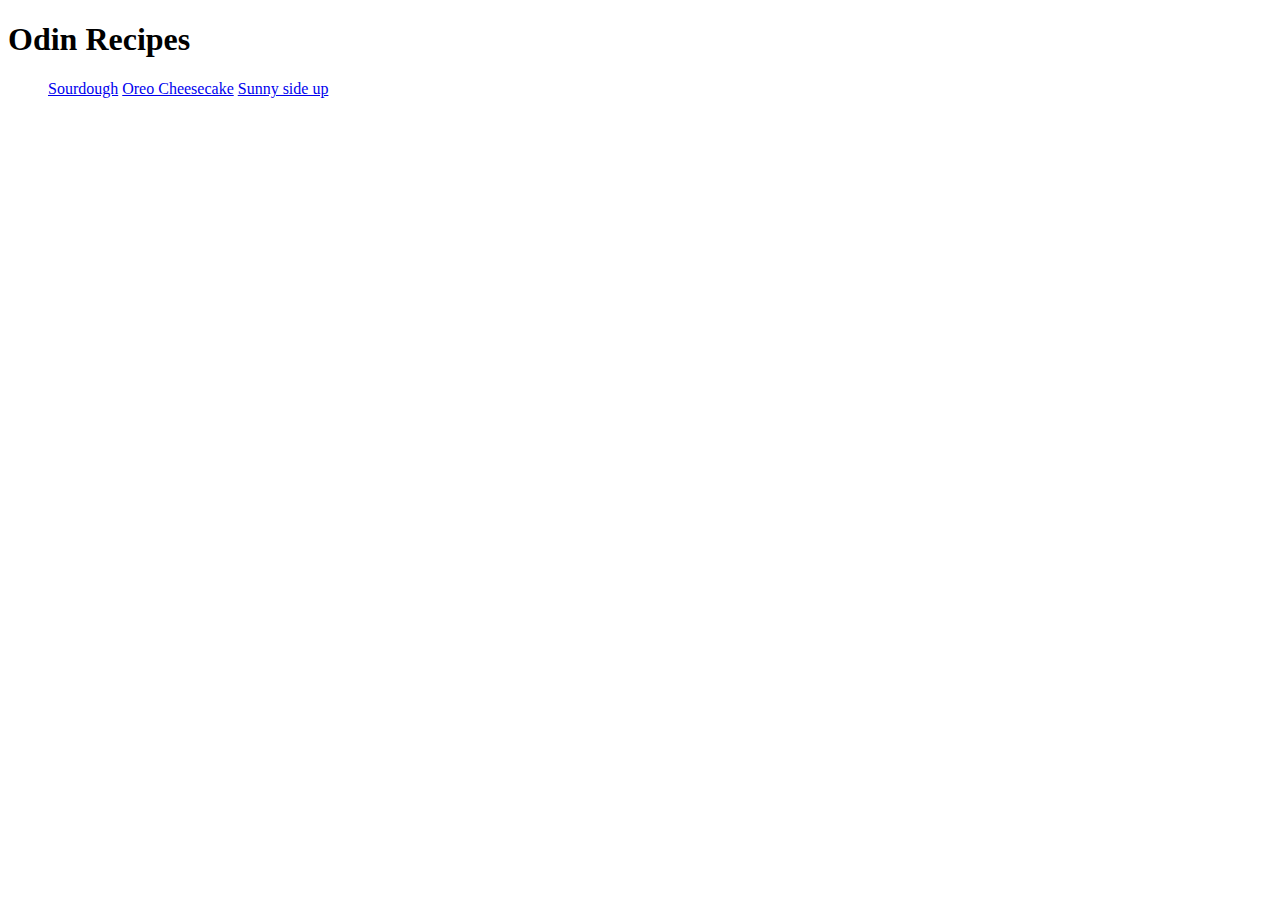
<file: index.html>
<!DOCTYPE html>
<html lang="en">
<head>
    <meta charset="UTF-8">
    <meta http-equiv="X-UA-Compatible" content="IE=edge">
    <meta name="viewport" content="width"=device-width, initial-scale=1.0">
    <title>Document</title>
</head>
<body>
    <h1>Odin Recipes</h1>
    <ul>
        <a href="recipes/sourdough.html">Sourdough</a>
        <a href="recipes/oreocheesecake.html">Oreo Cheesecake</a>
        <a href="recipes/sunnysideup.html">Sunny side up</a>
    </ul>
</body>
</html>
</file>
